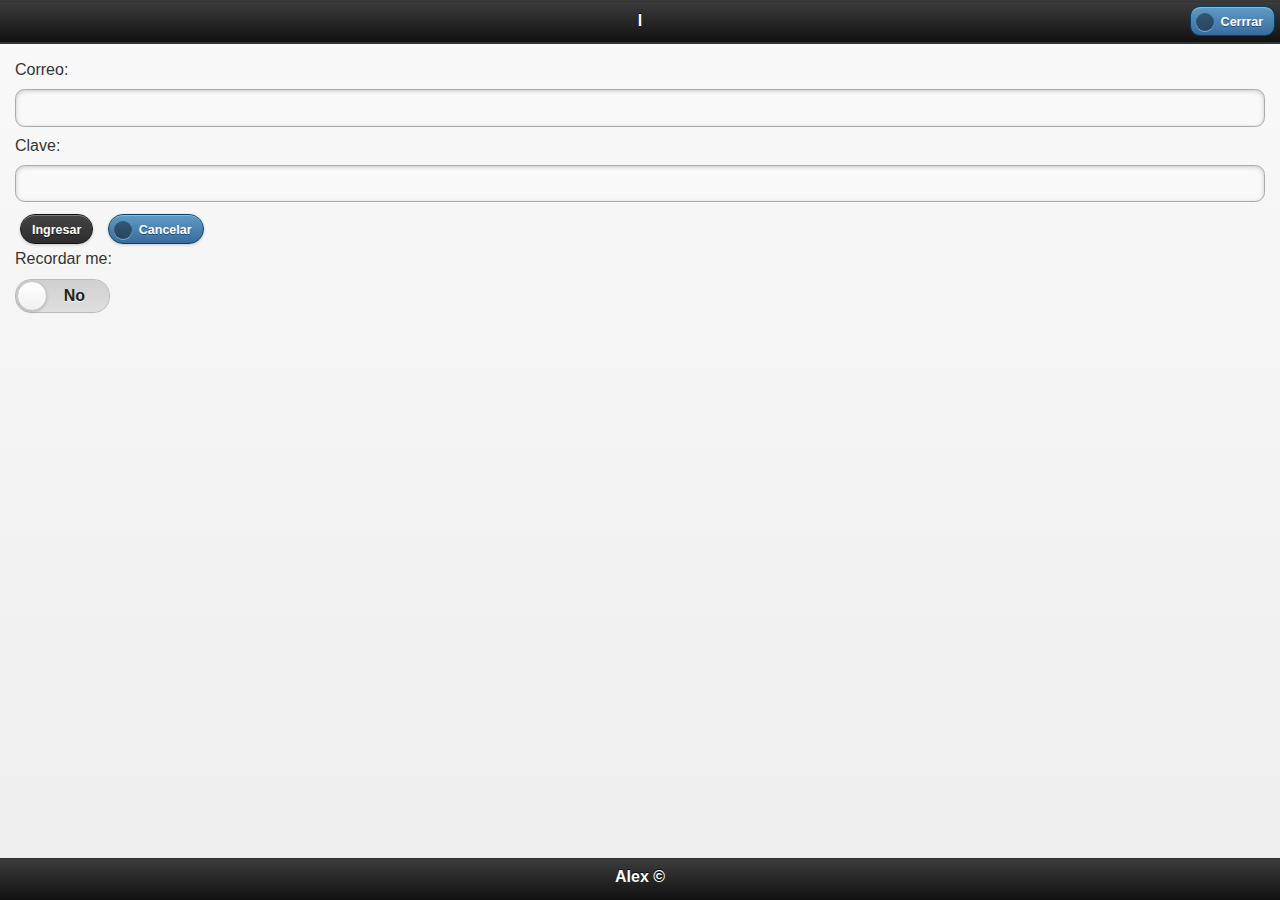
<file: TheSimpsonsMovil/public_html/main.html>
<!DOCTYPE html>
<html>
    <head>
        <meta charset="utf-8" />
        <title>The Simpsons</title>

        <meta name="format-detection" content="telephone=no" />
        <meta name="viewport" content="width=device-width, initial-scale=1" />
        
        <link rel="stylesheet" type="text/css" href="theSimpsons/css/general.css" />
        
        <link rel="stylesheet" type="text/css" href="jquery.mobile-1.3.2/jquery.mobile.theme-1.3.2.css" />
        <link rel="stylesheet" type="text/css" href="jquery.mobile-1.3.2/jquery.mobile.structure-1.3.2.css" />

        <script type="text/javascript" charset="utf-8" src="jquery.mobile-1.3.2/jquery.js"></script>
        <script type="text/javascript" charset="utf-8" src="jquery.mobile-1.3.2/jquery.mobile-1.3.2.js"></script>

        <script type="text/javascript" charset="utf-8" src="theSimpsons/views/view.login.js"></script>
        <script type="text/javascript" charset="utf-8" src="theSimpsons/controllers/controller.login.js"></script>

    </head>
    <body>
        <div data-role="page" id="login">
            <div data-role="header" id="header_login" data-position="fixed">

            </div>
            <div data-role="content" id="content_login" class="ui-content">

            </div>
            <div data-role="footer" id="footer_login" data-position="fixed">

            </div>
        </div>

    </body>
</html>
</file>
<file: TheSimpsonsMovil/public_html/theSimpsons/css/general.css>
.myScrollbar
{
  background-color: transparent;
}
.ui-icon-claneo:after {
	background-image: url("../img/21-skull.png");
	background-size: 18px 18px;
}
</file>
